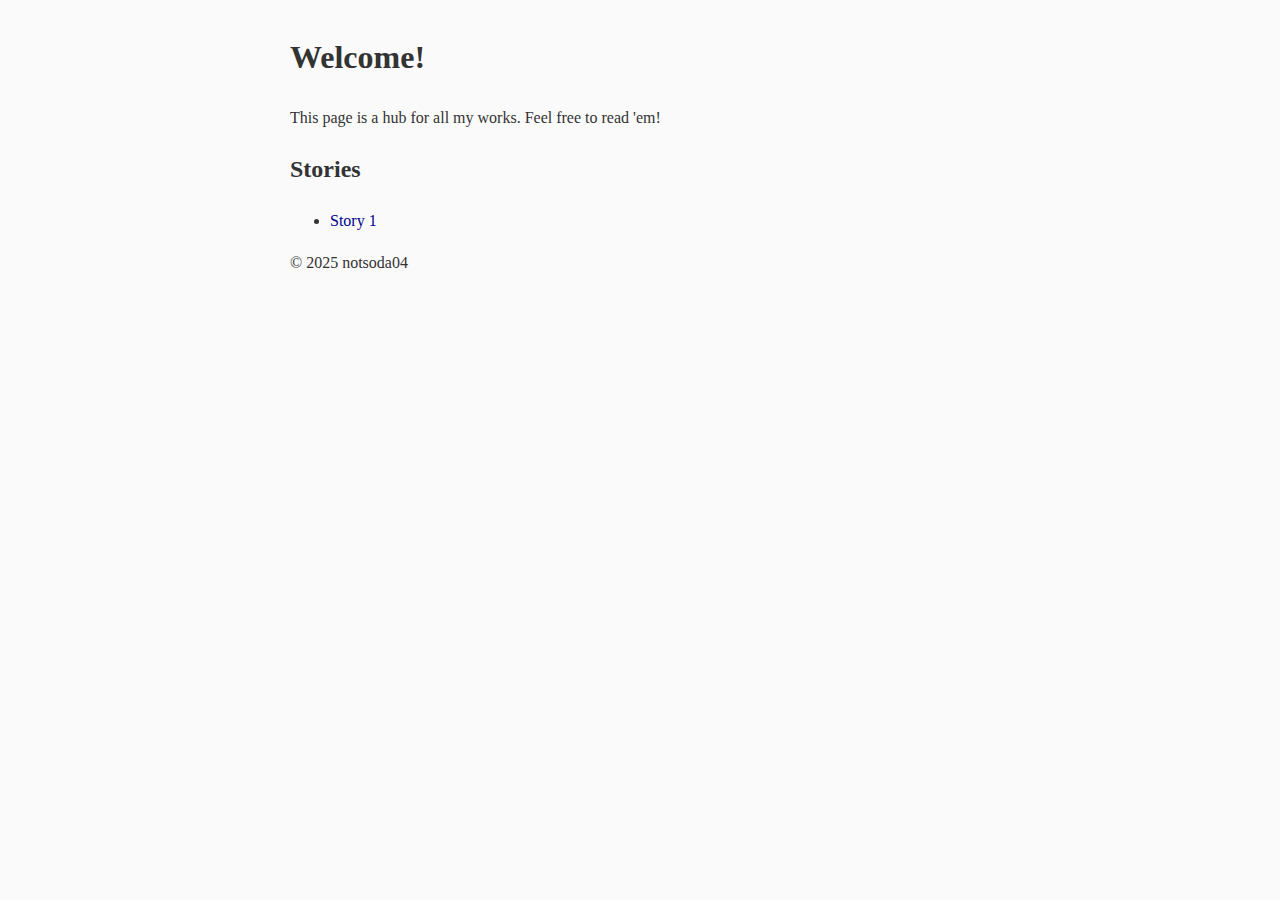
<file: index.html>
<!DOCTYPE html>
<html lang="en">
<head>
  <meta charset="UTF-8">
  <meta name="viewport" content="width=device-width, initial-scale=1.0">
  <title>Soda's Hypertext Hub</title>
  <link rel="stylesheet" href="css/style.css">
</head>
<body>
  <header>
    <h1>Welcome!</h1>
    <p>This page is a hub for all my works. Feel free to read 'em!</p>
  </header>

  <main>
    <h2>Stories</h2>
    <ul>
      <li><a href="stories/story1/index.html">Story 1</a></li>
    </ul>
  </main>

  <footer>
    <p>© 2025 notsoda04</p>
  </footer>
</body>
</html>
</file>
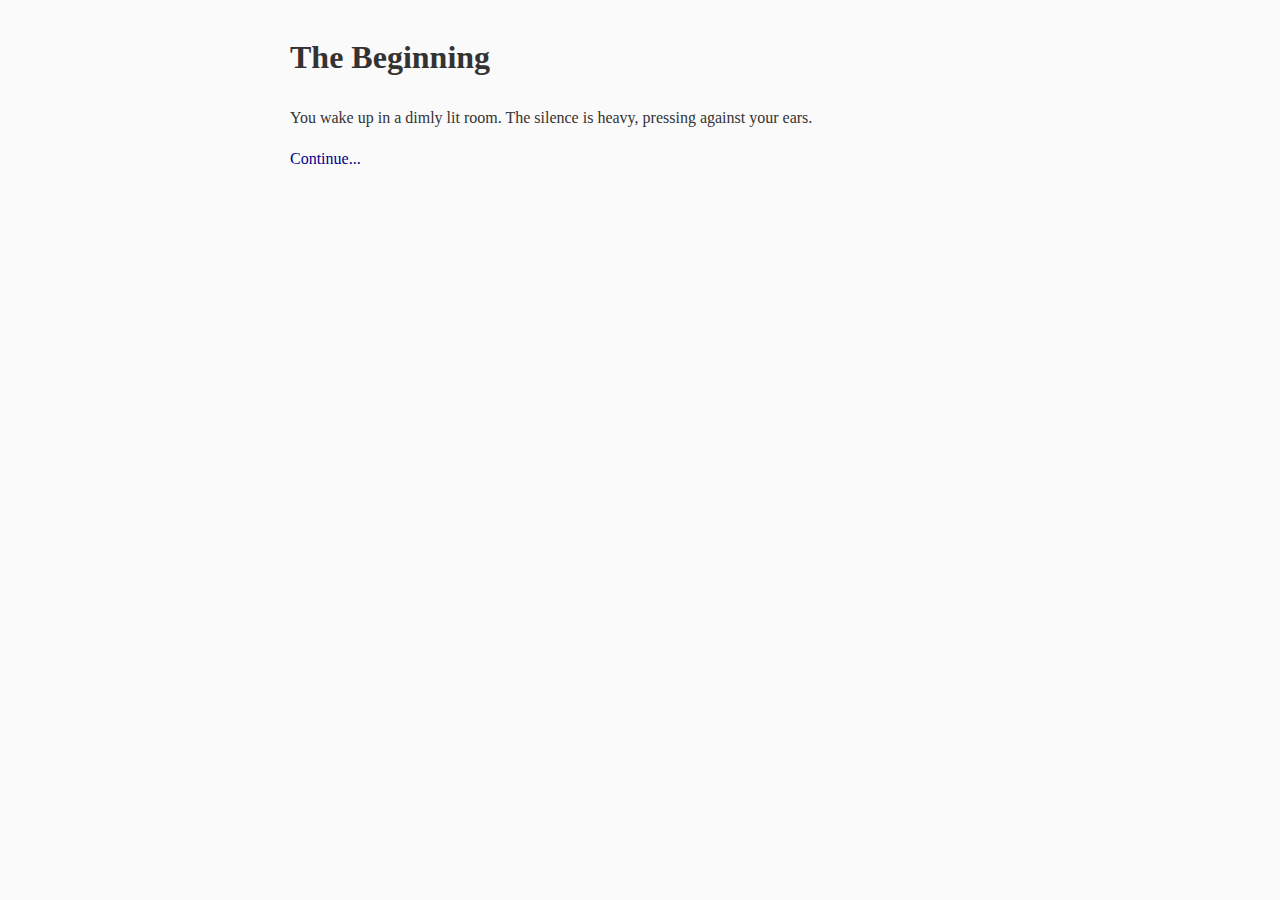
<file: stories/story1/index.html>
<!DOCTYPE html>
<html lang="en">
<head>
  <meta charset="UTF-8">
  <meta name="viewport" content="width=device-width, initial-scale=1.0">
  <title>The Beginning</title>
  <link rel="stylesheet" href="../../css/style.css">
</head>
<body>
  <h1>The Beginning</h1>
  <p>You wake up in a dimly lit room. The silence is heavy, pressing against your ears.</p>
  
  <p><a href="page2.html">Continue...</a></p>
</body>
</html>
</file>
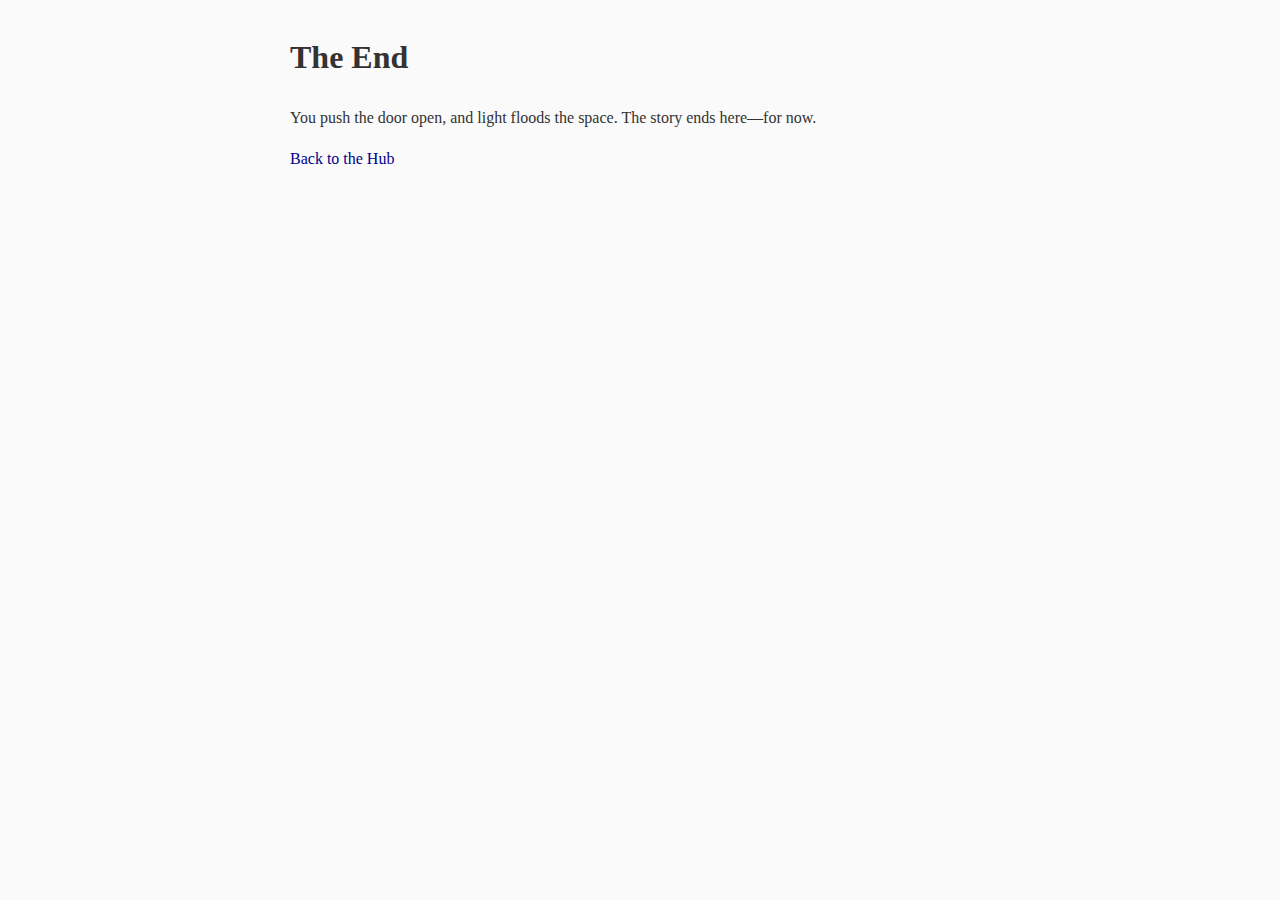
<file: stories/story1/end.html>
<!DOCTYPE html>
<html lang="en">
<head>
  <meta charset="UTF-8">
  <meta name="viewport" content="width=device-width, initial-scale=1.0">
  <title>The End</title>
  <link rel="stylesheet" href="../../css/style.css">
</head>
<body>
  <h1>The End</h1>
  <p>You push the door open, and light floods the space. The story ends here—for now.</p>
  
  <p><a href="../../index.html">Back to the Hub</a></p>
</body>
</html>
</file>
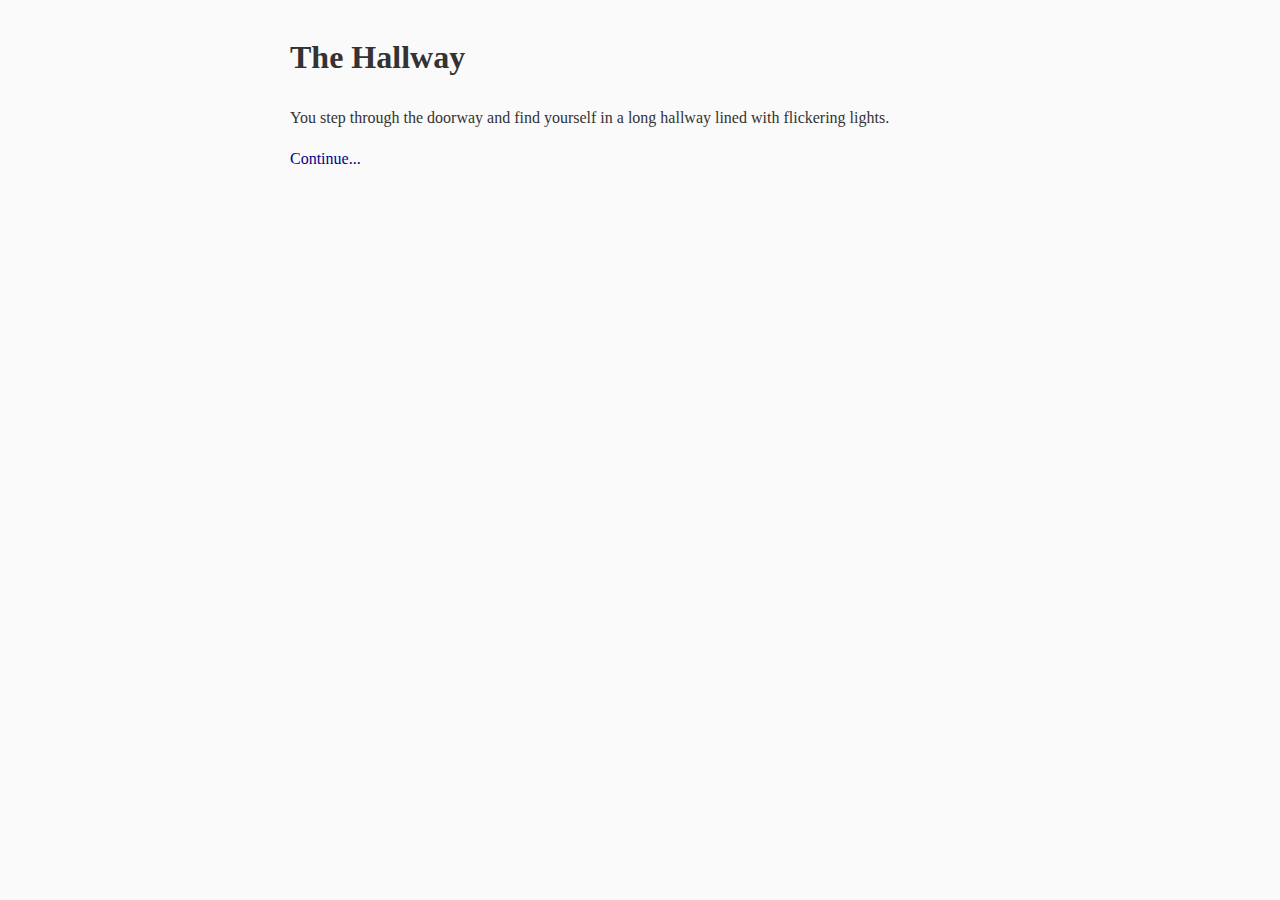
<file: stories/story1/page2.html>
<!DOCTYPE html>
<html lang="en">
<head>
  <meta charset="UTF-8">
  <meta name="viewport" content="width=device-width, initial-scale=1.0">
  <title>The Hallway</title>
  <link rel="stylesheet" href="../../css/style.css">
</head>
<body>
  <h1>The Hallway</h1>
  <p>You step through the doorway and find yourself in a long hallway lined with flickering lights.</p>
  
  <p><a href="page3.html">Continue...</a></p>
</body>
</html>
</file>
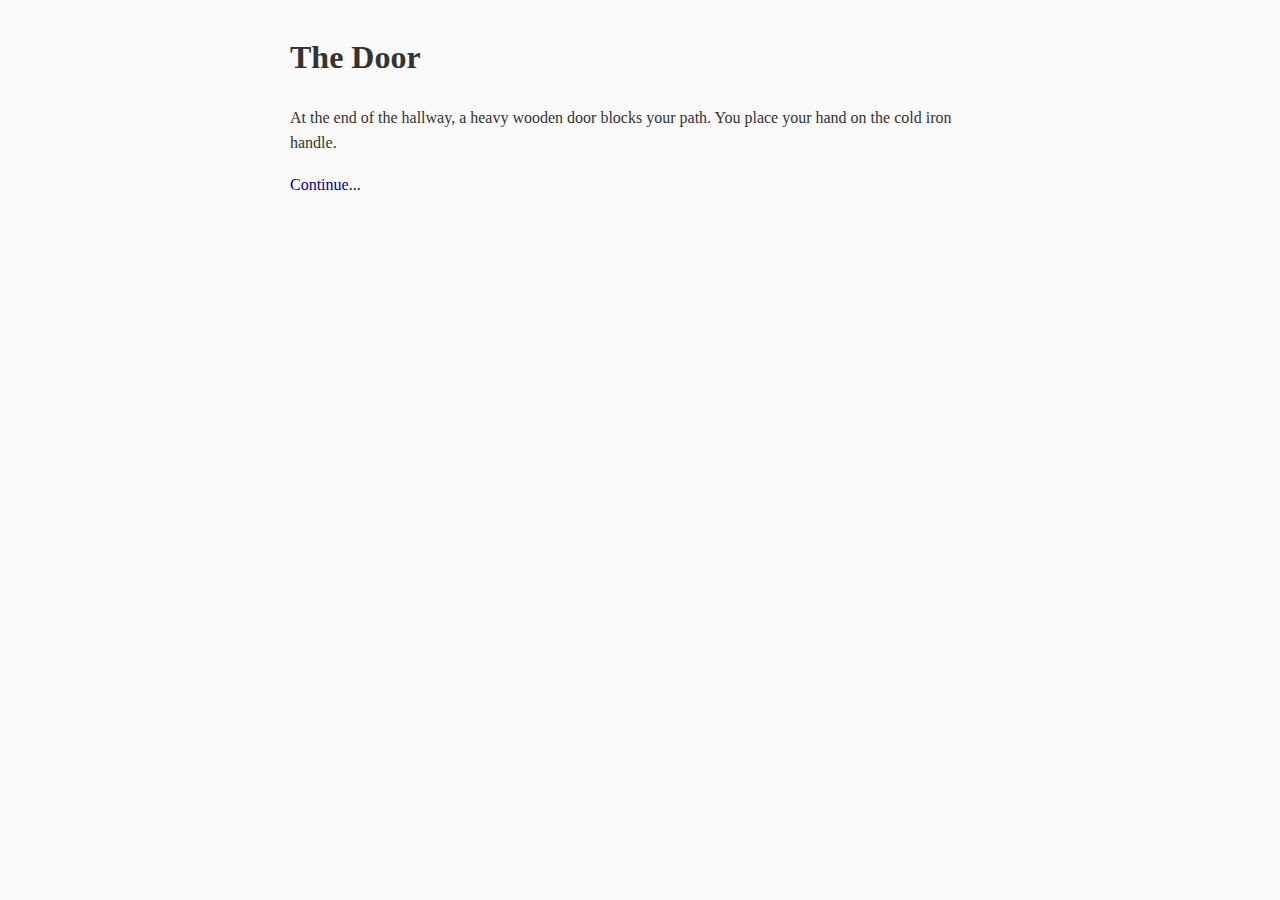
<file: stories/story1/page3.html>
<!DOCTYPE html>
<html lang="en">
<head>
  <meta charset="UTF-8">
  <meta name="viewport" content="width=device-width, initial-scale=1.0">
  <title>The Door</title>
  <link rel="stylesheet" href="../../css/style.css">
</head>
<body>
  <h1>The Door</h1>
  <p>At the end of the hallway, a heavy wooden door blocks your path. You place your hand on the cold iron handle.</p>
  
  <p><a href="end.html">Continue...</a></p>
</body>
</html>
</file>
<file: css/style.css>
body {
  font-family: Georgia, serif;
  max-width: 700px;
  margin: 2rem auto;
  line-height: 1.6;
  padding: 0 1rem;
  background: #fafafa;
  color: #333;
}

h1, h2 {
  font-family: "Palatino Linotype", serif;
}

a {
  color: darkblue;
  text-decoration: none;
}

a:hover {
  text-decoration: underline;
}
</file>
